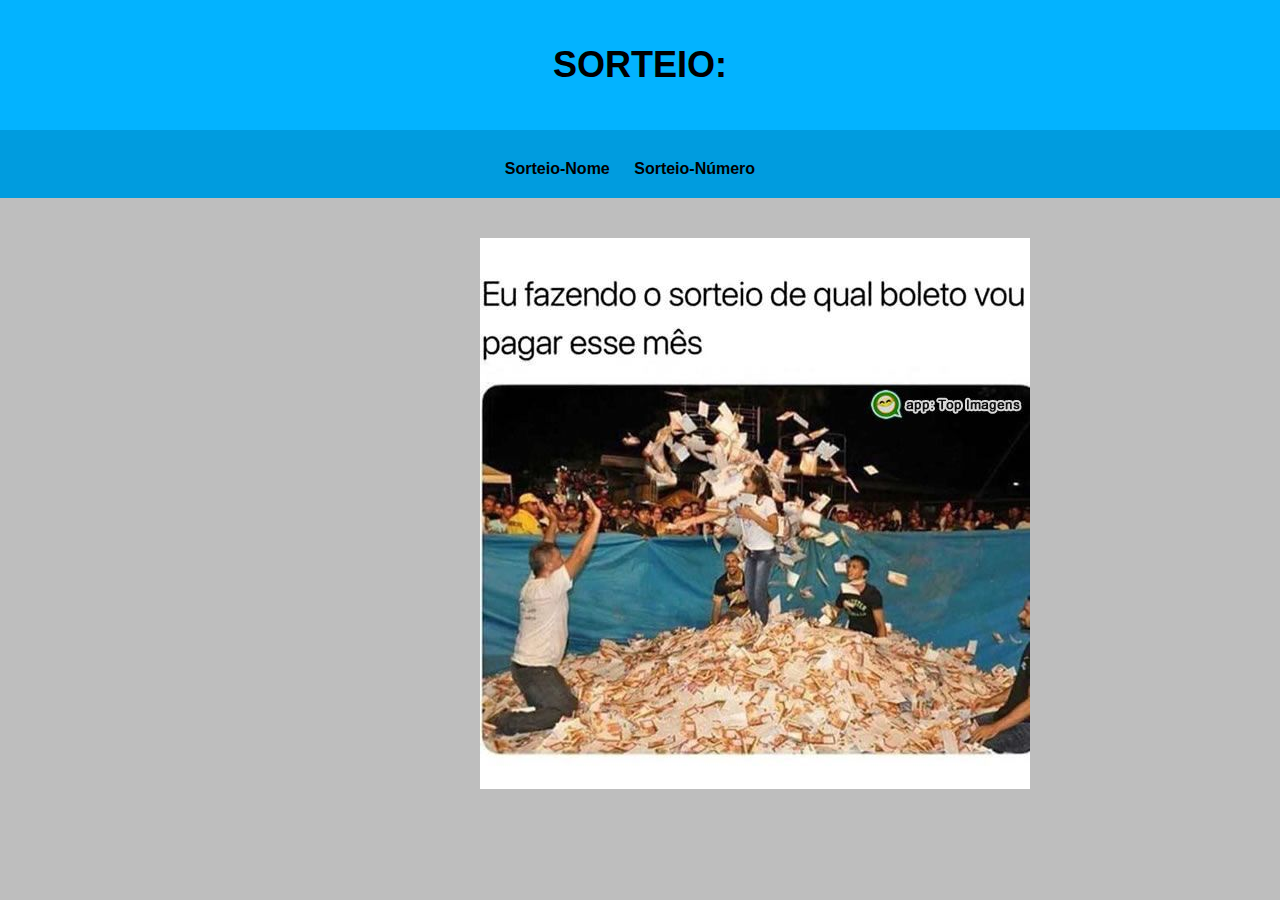
<file: index.html>
<!DOCTYPE html>
<html lang="pt-br">
<head>
    <meta charset="UTF-8">
    <meta name="viewport" content="width=device-width, initial-scale=1.0">
    <title>Sorteio</title>
    <link rel="stylesheet" href="style.css">
</head>
<body>
    <header>
        <h1>SORTEIO:</h1>
    </header>
    <nav>
        <ul>
            <li><a href="sorteionome.html">Sorteio-Nome</a></li>
            <li><a href="sorteionumero.html">Sorteio-Número</a></li>
        </ul>
    </nav>
    <img class="boleto" src="boleto.png">
</body>
</html>
</file>
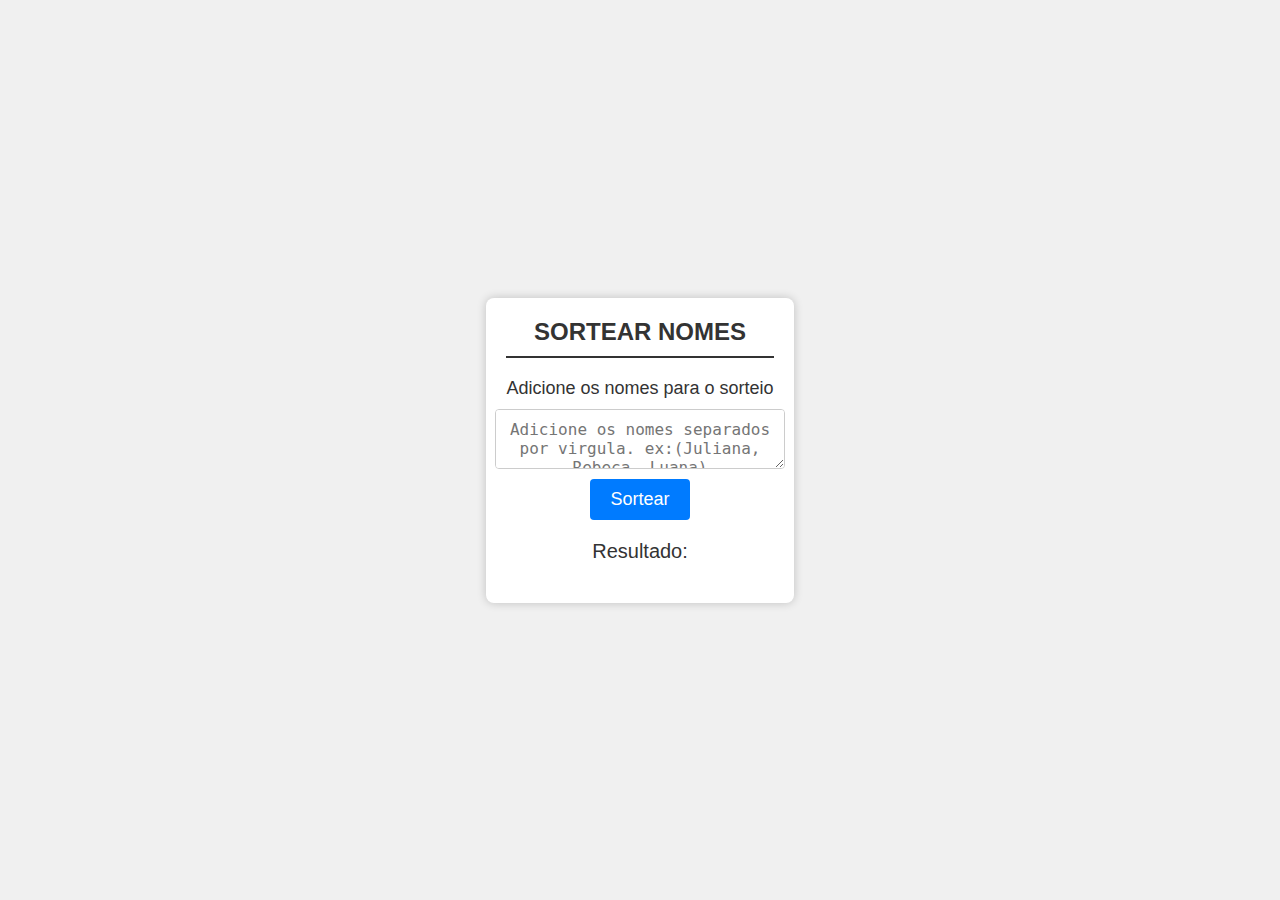
<file: sorteionome.html>
<!DOCTYPE html>
<html lang="en">
<head>
    <meta charset="UTF-8">
    <meta name="viewport" content="width=device-width, initial-scale=1.0">
    <title>Sortear Nome</title>
    <link rel="stylesheet" href="nome.css">
</head>
<body>
    <main>
        <section class="sorteio">
        <div class="contanier">
            <h2>SORTEAR NOMES</h2>
            <div class="linha"></div>
            <div class="formulario contanier">
                <label for="entradaNomes">Adicione os nomes para o sorteio</label>
                <textarea id="entradaNomes" placeholder="Adicione os nomes separados por virgula. ex:(Juliana, Rebeca, Luana)"></textarea>
                <button class="sortear">Sortear</button>
            </div>
            <div class="resultado">
                <P>Resultado: </P>
            </div>
        </div>
        </section>
    </main>
    <script src="nome.js"></script>
</body>
</html>
</file>
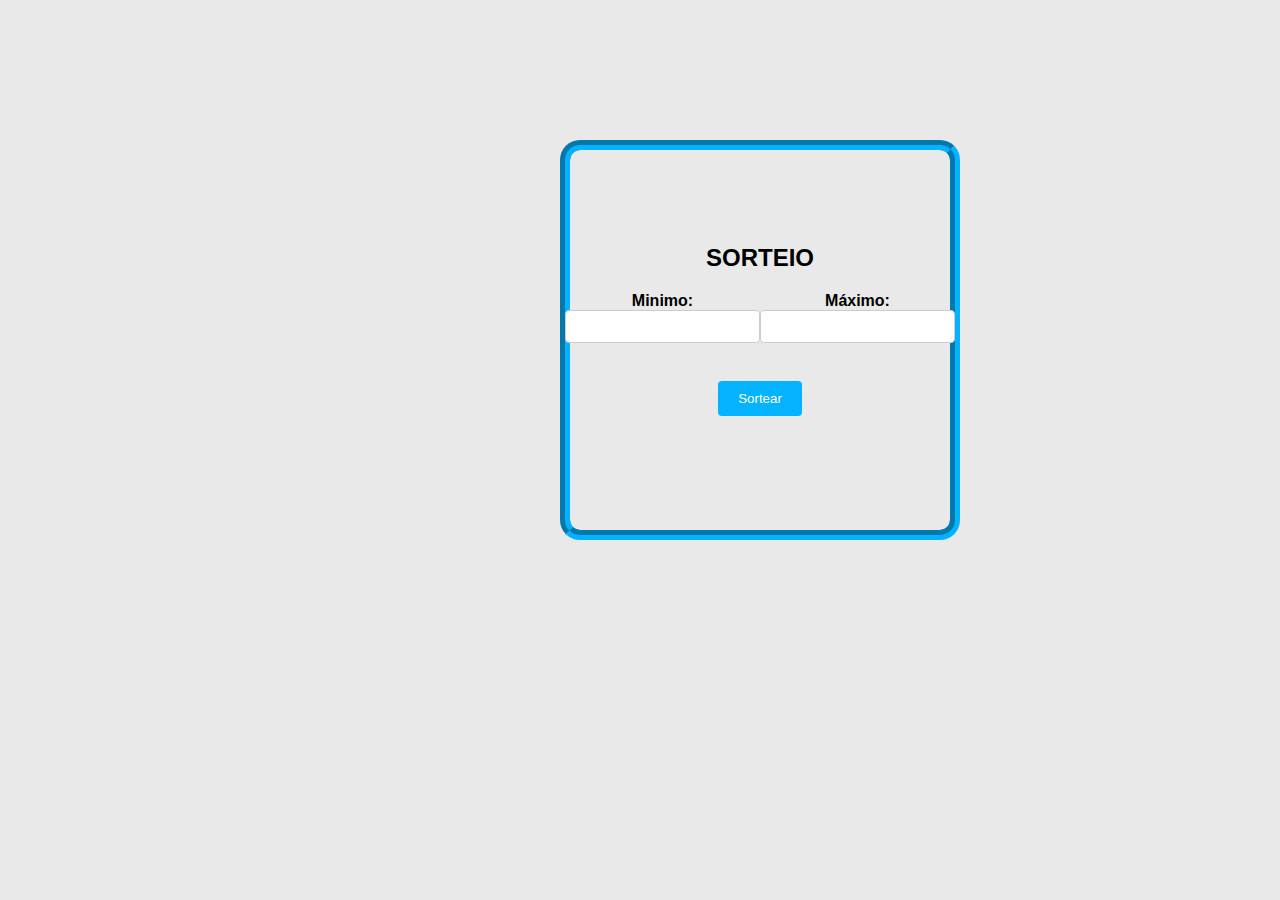
<file: sorteionumero.html>
<!DOCTYPE html>
<html lang="en">
<head>
    <meta charset="UTF-8">
    <meta name="viewport" content="width=device-width, initial-scale=1.0">
    <title>Sorteio</title>
    <link rel="stylesheet" href="numero.css">
</head>
<body>
    <div class="box10"></div>
    <div class="contanier">
        <h2>SORTEIO</h2>
        <div class="entradas">
            <div class="entrada">
                <label for="min">Minimo:</label>
                <input type="number" id="min" nome="min">
            </div>
            <div class="entrada">
                <label for="max">Máximo:</label>
                <input type="number" id="max" nome="max">
            </div>

            

        </div>
    </div>
    <br>
            <button id="sortear">Sortear</button>
            <div id="resultado"></div>

        

        <script src="numero.js"></script>
</body>
</html>
</file>
<file: style.css>
body, ul {
    margin: 0;
    padding: 0;
    list-style: none;
}


body {
    font-family: Arial, sans-serif;
    background-color: rgb(190, 190, 190);
}


header {
    background-color: #03b3ff;
    color: #000000;
    text-align: center;
    padding: 20px 0;
}

header h1 {
    font-size: 36px;
}


nav {
    background-color: #009cdf;
    text-align: center;
    padding: 20px 0;
}

nav ul {
    margin-top: 10px;
}

nav li {
    display: inline;
    margin-right: 20px;
}

nav a {
    text-decoration: none;
    color: #000000;
    font-weight: bold;
}


nav a:hover {
    text-decoration: underline;
    color: rgb(255, 255, 255);
}

.boleto {
    display: flex;
    align-items: center;
    text-align: center;
    margin-left: 480px;
    margin-top: 40px;
}
</file>
<file: nome.css>
body {
    font-family: Arial, sans-serif;
    background-color: #f0f0f0;
    margin: 0;
    padding: 0;
}

main {
    display: flex;
    justify-content: center;
    align-items: center;
    height: 100vh;
}

.sorteio {
    background-color: #fff;
    border-radius: 8px;
    box-shadow: 0 0 10px rgba(0, 0, 0, 0.2);
    padding: 20px;
    text-align: center;
}

h2 {
    font-size: 24px;
    margin: 0;
    color: #333;
}

.linha {
    background-color: #333;
    height: 2px;
    margin: 10px 0;
}

.formulario {
    margin-top: 20px;
    display: flex;
    flex-direction: column;
    align-items: center;
    justify-content: center;
}

label {
    display: block;
    font-size: 18px;
    margin-bottom: 10px;
    color: #333;
}

textarea {
    width: 100%;
    padding: 10px;
    border: 1px solid #ccc;
    border-radius: 4px;
    font-size: 16px;
    resize: vertical;
    text-align: center;
    align-items: center;
}

button.sortear {
    background-color: #007bff;
    color: #fff;
    border: none;
    padding: 10px 20px;
    border-radius: 4px;
    font-size: 18px;
    cursor: pointer;
    margin-top: 10px;
}

button.sortear:hover {
    background-color: #0056b3;
}

/* Estilos para o resultado */
.resultado {
    margin-top: 20px;
    font-size: 20px;
    color: #333;
}
</file>
<file: numero.css>
a {
    text-decoration: none;
}

img {
    width: 100%;
    height: auto;
}

* {
    margin: 0;
    padding: 0;
    box-sizing: border-box;
}

body {
    position: absolute;
    font-family: Arial, sans-serif;
    background-color: #e9e9e9;
    display: flex;
    justify-content: center;
    align-items: center;
    height: 100vh;
    flex-direction: column;
    width: 400px;
    height: 400px;
    border: 10px solid #03b3ff;
    border-radius: 20px;
    left: 560px;
    top: 140px;
    border-style: groove;
}

.container {
    background-color: #ffffff;
    padding: 20px;
    border-radius: 8px;
    box-shadow: 0 2px 6px rgba(0, 0, 0, 0.2);
    width: 300px;
    border: 1px solid purple;
}

h2 {
    text-align: center;
    margin-bottom: 20px;
}

.entradas {
    display: flex;
    justify-content: space-between;
    align-items: center;
    margin-bottom: 20px;
}

.entrada {
    display: flex;
    flex-direction: column;
    align-items: center;

}

label {
    font-weight: bold;
}

input {
    padding: 8px;
    border: 1px solid #ccc;
    border-radius: 4px;
}

#sortear {
    padding: 10px 20px;
    background-color: #03b3ff;
    color: #ffffff;
    border: none;
    border-radius: 4px;
    cursor: pointer;
    transition: background-color 0.2s;
}

#sortear:hover {
    background-color: #007cb1;
    padding: 12px 22px;
}

#resultado {
    text-align: center;
    margin-top: 20px;
    font-weight: bold;
    font-size: 24px;
}
</file>
